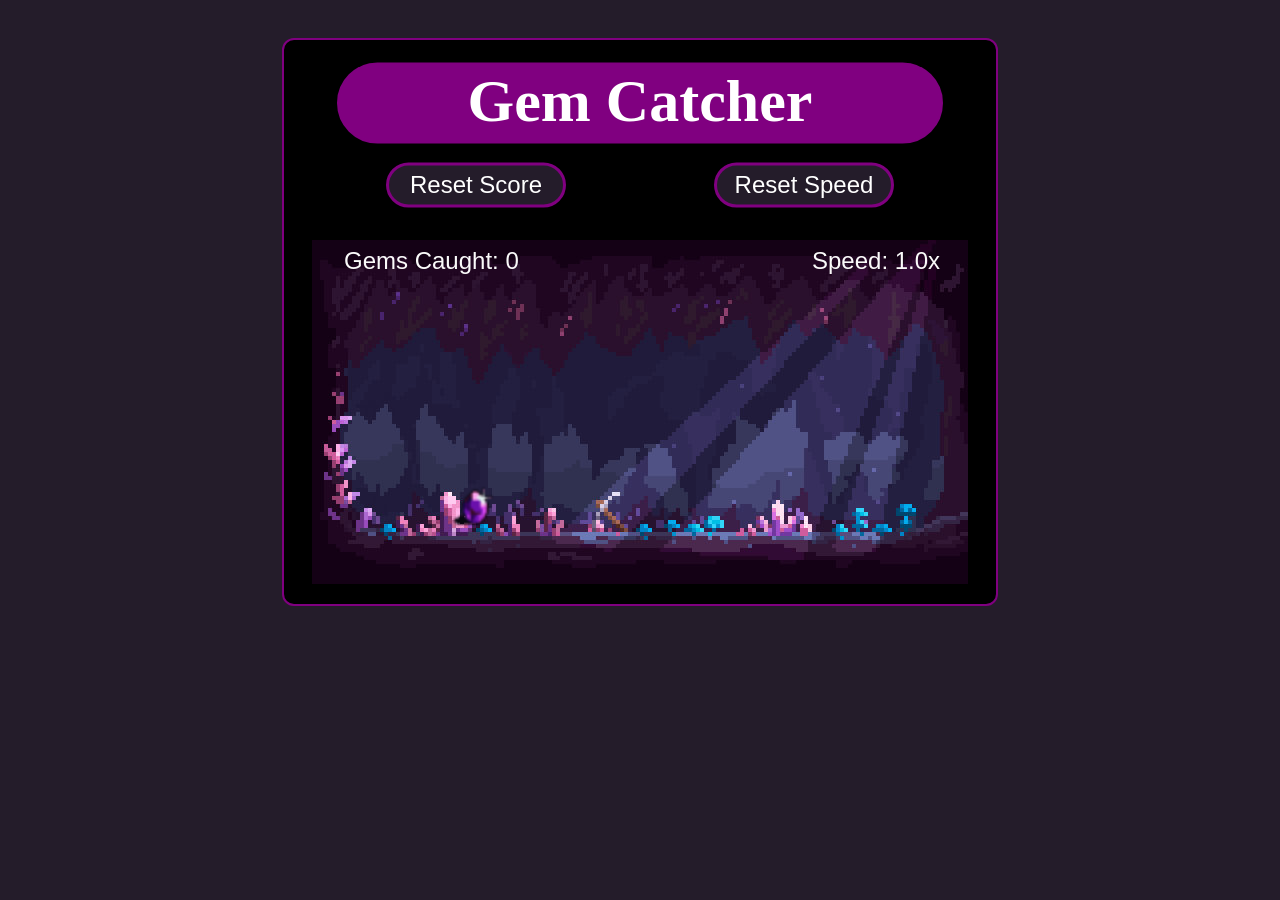
<file: index.html>
<!DOCTYPE html>
<html lang="en">
    <head>
        <meta charset="UTF-8">
        <meta http-equiv="X-UA-Compatible" content="IE=edge">
        <meta name="viewport" content="width=device-width, initial-scale=1.0">
        <title>Gem Catcher</title>
        <script src="assignment3.js" defer></script>
        <link rel="stylesheet" href="style.css">
    </head>
    <body>
        <main id="container">
            <h1>Gem Catcher</h1>
            <div id="buttons-container">
                <input id="ResScore" type="button" value="Reset Score"> 
                <input id="ResSpeed" type="button" value="Reset Speed">
            </div>
            <div id="game"></div>
          </main>
    </body>
</html>
</file>
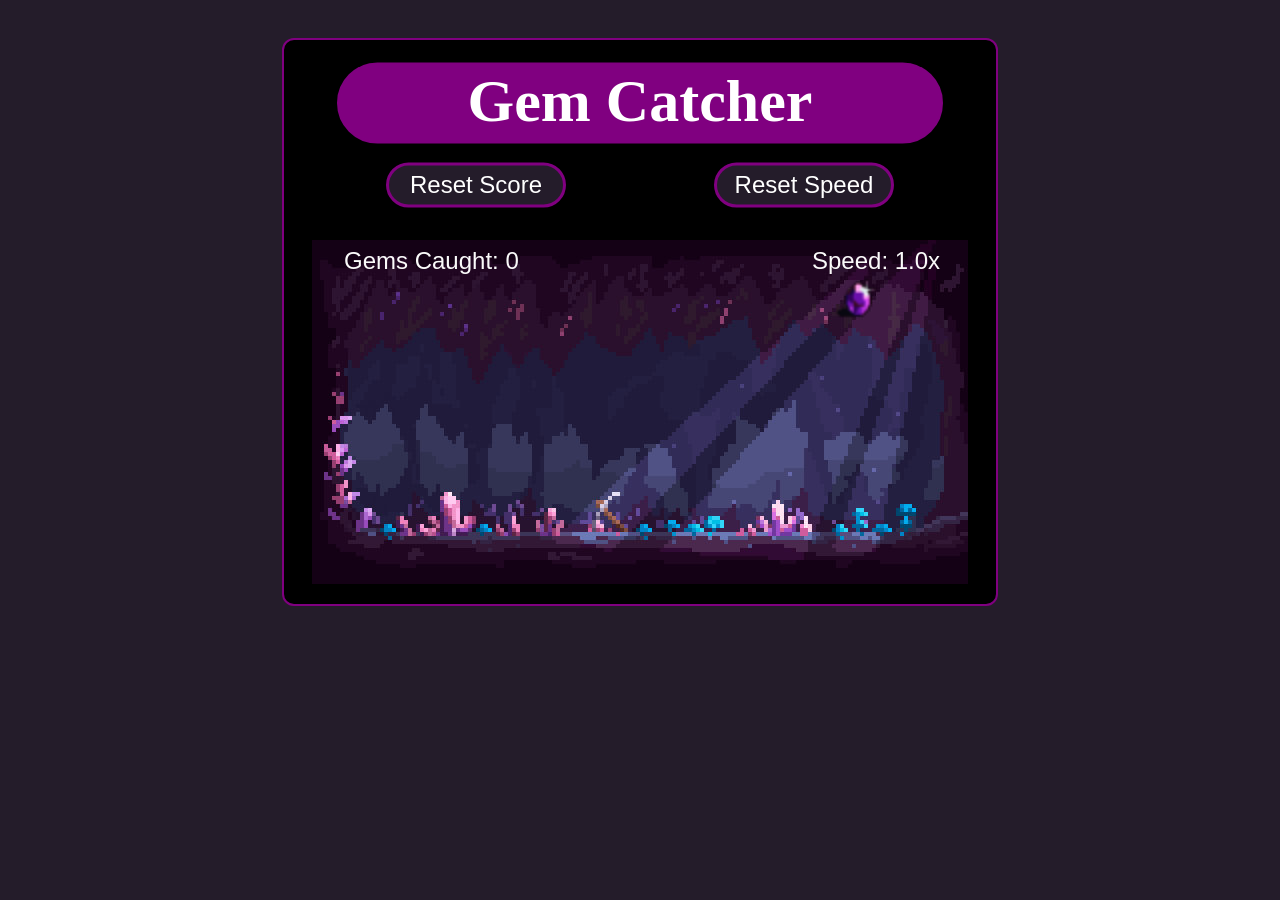
<file: assignment3.html>
<!DOCTYPE html>
<html lang="en">
    <head>
        <meta charset="UTF-8">
        <meta http-equiv="X-UA-Compatible" content="IE=edge">
        <meta name="viewport" content="width=device-width, initial-scale=1.0">
        <title>Assignment 3 - Selene Munoz</title>
        <script src="assignment3.js" defer></script>
        <link rel="stylesheet" href="style.css">
    </head>
    <body>
        <main id="container">
            <h1>Gem Catcher</h1>
            <div id="buttons-container">
                <input id="ResScore" type="button" value="Reset Score"> 
                <input id="ResSpeed" type="button" value="Reset Speed">
            </div>
            <div id="game"></div>
          </main>
    </body>
</html>
</file>
<file: style.css>
body {
    display: grid;
    justify-content: center;
    align-content: center;
    background-color: #241c2a;
    color: white;
}

#container {
    max-width:max-content;  
    min-width: 300px;
    width: auto;
    margin: 30px auto;
    text-align: center;
    background-color: black;
    border-radius: 12px;
    padding: 16px 28px;
    border: 2px solid purple;
}

#buttons-container {
    display: flex;
    justify-content: center;
    align-items: center;
    margin-bottom: 20px; 
  }
  
#ResScore, #ResSpeed {
    margin: 0 10px; 
    cursor: pointer;
    background-color: #241c2a;
    color: white;
    border: 2px solid purple;
    border-radius: 50px;
    transform: scale(1.5);
    width: 120px;
    height: 30px;
    font-size: 1em;
    margin: 20px auto;
    float: none;
    clear: none;
}

#ResScore:hover, #ResSpeed:hover{
    background-color: purple;
}

#ResScore:active, #ResSpeed:active{
    background-color: rgb(196, 54, 196);
    border: 2px solid rgb(196, 54, 196);
}

h1 {
    margin: 0 10px; 
    background-color: purple;
    border: 2px solid purple;
    color: white;
    border-radius: 50px;
    transform: scale(1.5);
    width: 400px;
    height: 50px;
    font-size: 2.5em;
    margin: 20px auto;
    float: none;
    clear: none;
}
</file>
